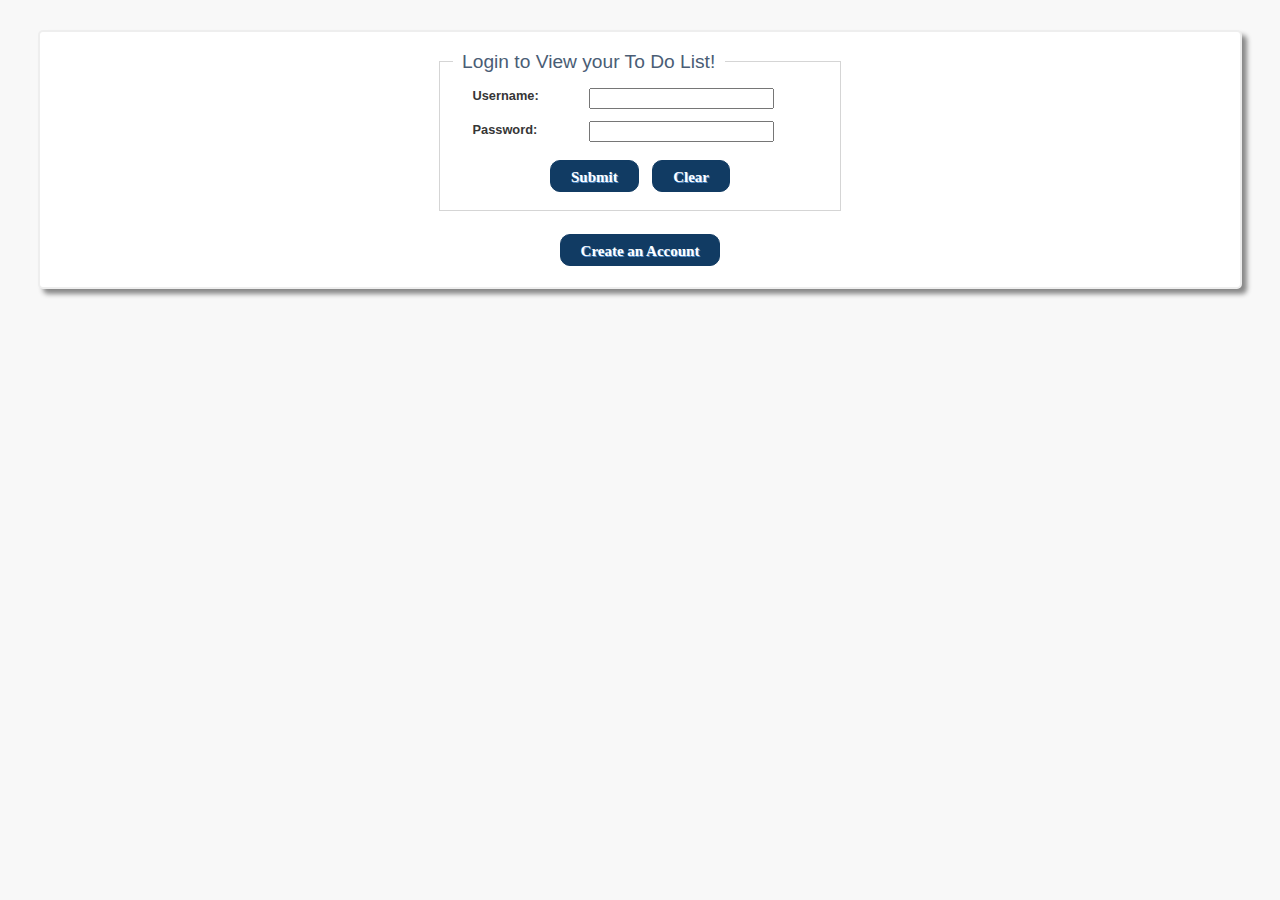
<file: cd-html5-mobile/src/main/webapp/index.html>
<!DOCTYPE html PUBLIC "-//W3C//DTD HTML 4.01 Transitional//EN" "http://www.w3.org/TR/html4/loose.dtd">
<html>
	<head>
		<title>My To Do List</title>
		<link rel="icon" type="image/ico" href="http://www.dit.ie/media/styleimages/dit_crest_2010.gif"/>	    
		<script type="text/javascript" src="js/userPermissions.js"></script>

		<meta http-equiv="Content-Type" content="text/html; charset=utf-8"/>
	
	    <!-- Set viewport scaling and zoom features -->
	    <meta name="viewport" content="width=device-width, initial-scale=1">
	
	    <script type="text/javascript" src="js/libs/modernizr-2.5.3.min.js"></script>
		
		<link rel='stylesheet' type='text/css' href='css/mystyle.css'>
		
		
		<script type="text/javascript">
		  Modernizr.load([{
		      load: [
		          "http://code.jquery.com/jquery-1.7.1.min.js",
		          "js/libs/underscore-min.js",
		          // Minification - See Readme for details
		          // For minification, comment out this file
		          "js/login.js"
		          // For minification, uncomment this file
		          // "js/app.min.js"
		      ],
		      complete: function() {
		          if ( !window.jQuery ) {
		              //In production, you would want to fall back to a minified file.
		              //We fall back to the full version because Eclipse reports false errors in some minified JavaScript files.
		              yepnope( "js/libs/jquery-1.7.1.min.js" );
		          }
		      }
		  },{
		      test: Modernizr.mq( "only all and (max-width: 640px)" ),
		      yep: {
		          //assign labeled callbacks for later execution after script loads.
		          //we are on mobile device so load appropriate CSS
		          "jqmcss": "css/jquery.mobile-1.1.0.min.css",
		          // For minification, uncomment this line
		          //"mcss": "css/m.screen.min.css"
		          // For minification, comment out this line
		          "mcss": "css/mystyle.css"
		      },
		      nope: {
		          //we are on desktop
		          // For minification, uncomment this line
		          //"scss": "css/d.screen.min.css"
		          // For minification, comment out this line
		      	"scss": "css/mystyle.css"
		      },
		      callback: {
		          //use the labeled callbacks from above, and load jQuery Mobile
		          "jqmcss": function( url, result, key ) {
		              yepnope({
		                  load: "http://code.jquery.com/mobile/1.1.0/jquery.mobile-1.1.0.min.js",
		                  complete: function() {
		                      if ( !$.mobile ) {
		                          yepnope.injectJs( "js/libs/jquery.mobile-1.1.0.min.js" );
		                      }
		                  }
		              });
		          },
		          "scss": function( url, result, key ) {
		              $( document ).ready( function() {
		                  //here we are moving content around based on the browser/device.
		                  $( "aside" ).insertAfter( $( "section" ) );
		              });
		          }
		      },
			complete: function() {
			    $( document ).ready( function() {
			        $('#login').submit(function(event) {
			        	var user = document.getElementById('userName').value;
			        	var pass = document.getElementById('userPassWord').value;
			        	pageRedirect(user,pass);
			            return false;
			        });
			    });
			}
		}]);
		</script>
	</head>


    <body onload="clearUser()">
    
        <div id="main-container">
            
            <div id="inner-container" >    
              
              <form name=login id="login">
              <center>
                        <fieldset>
                            <legend>Login to View your To Do List!</legend>
                            <div>
                                <label for="name">Username: </label>
                                <input type="text" name="userName"  id="userName" value="" required>
                            </div>
                            <br>
                            <div>
                                <label for="password">Password:</label>
                                <input type="password" name="userPassWord" id="userPassWord" value="" required>
                            </div>
                            <br>
                            <div data-role="controlgroup" data-type="horizontal">
                                <input type="Submit" name="Submit" value="Submit" class='button' >
                                <input type="reset" name="reset" value="Clear" class='button'>

                            </div>
                          
                            <div id="formMsgs"></div>
                            
                        </fieldset>
                        </center>
                    </form>
                    <br>
				                        <center><a href="register.html"><button class="button" >Create an Account</button></a></center>
              <div id="info" class="hidden"></div> 
            </div>
        </div>
 <!--        
        <div id="eric-multi">
            <img src="images/ebottomgrad.jpg" >
        </div> -->
    
    </body>

</html>
</file>
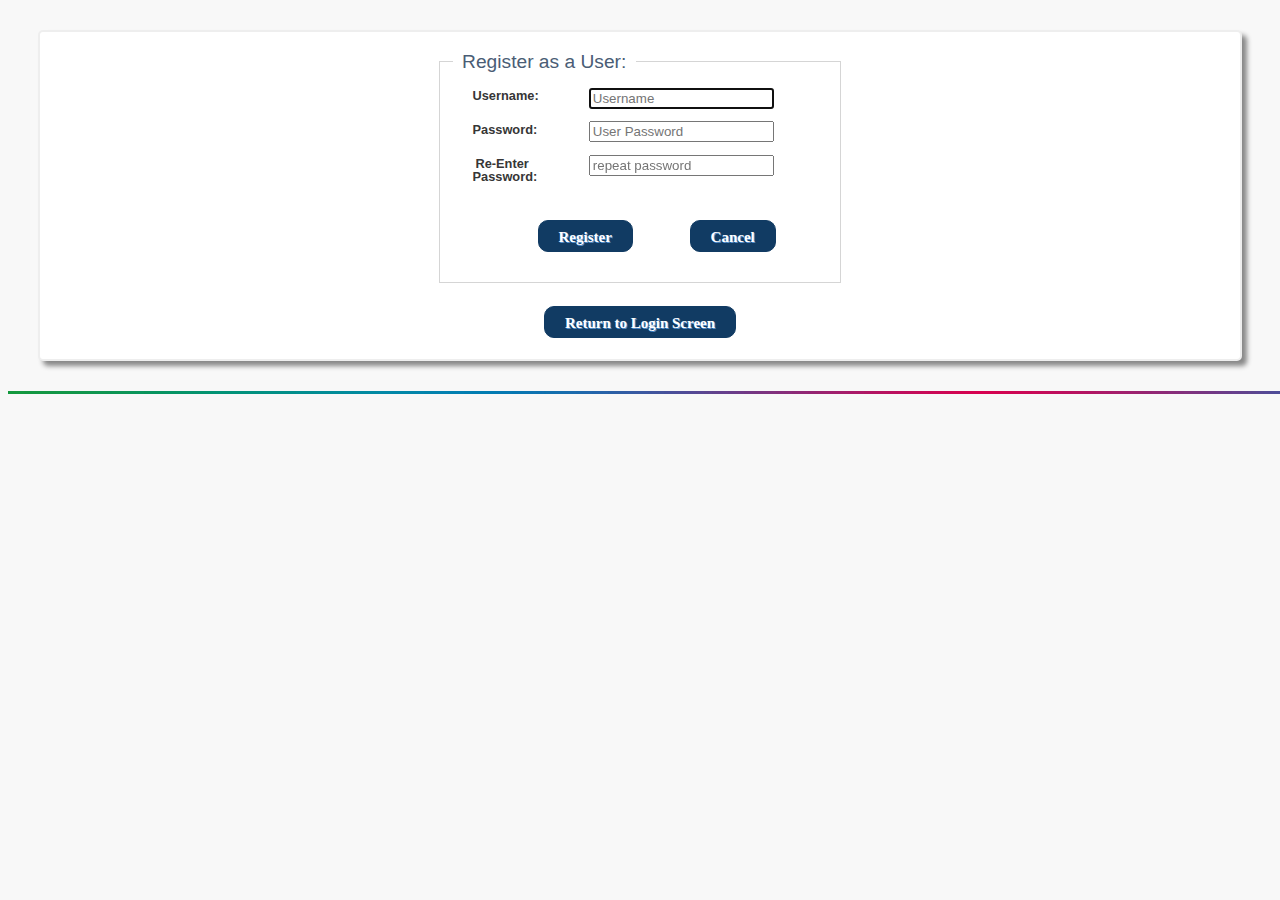
<file: cd-html5-mobile/src/main/webapp/register.html>
<!DOCTYPE html PUBLIC "-//W3C//DTD HTML 4.01 Transitional//EN" "http://www.w3.org/TR/html4/loose.dtd">
<html>
<head>
<title>Register User</title>
<link rel="icon" type="image/ico" href="http://www.dit.ie/media/styleimages/dit_crest_2010.gif"/>	    
<script type="text/javascript" src="js/libs/modernizr-2.5.3.min.js"></script>
<link rel="stylesheet" type="text/css" href="css/mystyle.css">


<script type="text/javascript">
        Modernizr.load([{
            //Load CDN hosted jQuery or fall back to local file.
            /*--------Note-----------
            This approach should only be used if you trust the source of where the resource (JavaScript) is located.
            In this case, use of the jquery CDN is much faster if your user's browser already has this file cached.
            If they don't have it cached, try to load it from the CDN as this will be faster if the user is
            located closer to a CDN than you currently hosted server.
            */
            load: [
                "http://code.jquery.com/jquery-1.7.1.min.js",
                "js/libs/underscore-min.js",
                // Minification - See Readme for details
                // For minification, comment out this file
                "js/app.js"
                // For minification, uncomment this file
                // "js/app.min.js"
            ],
            complete: function() {
                if ( !window.jQuery ) {
                    //In production, you would want to fall back to a minified file.
                    //We fall back to the full version because Eclipse reports false errors in some minified JavaScript files.
                    yepnope( "js/libs/jquery-1.7.1.min.js" );
                }
            }
        },{
            //device detection and asynchronous script loading
            /*--------Note-----------
            Here we're using the yepnope framework which gives us the ability to load scripts dynamically, based on
            Modernizr's results.
            With Modernizr, we use media queries and touch detection to see if we are on a mobile, touch based device
            or if we're at anything less than 480px.. this gives us a mobile ui on desktop browsers when resized to <480px
            width for testing.
            */
            test: Modernizr.mq( "only all and (max-width: 640px)" ),
            yep: {
                //assign labeled callbacks for later execution after script loads.
                //we are on mobile device so load appropriate CSS
                "jqmcss": "css/jquery.mobile-1.1.0.min.css",
                // For minification, uncomment this line
                //"mcss": "css/m.screen.min.css"
                // For minification, comment out this line
                "mcss": "css/mystyle.css"
            },
            nope: {
                //we are on desktop
                // For minification, uncomment this line
                //"scss": "css/d.screen.min.css"
                // For minification, comment out this line
            	"scss": "css/mystyle.css"
            },
            callback: {
                //use the labeled callbacks from above, and load jQuery Mobile
                "jqmcss": function( url, result, key ) {
                    yepnope({
                        load: "http://code.jquery.com/mobile/1.1.0/jquery.mobile-1.1.0.min.js",
                        complete: function() {
                            if ( !$.mobile ) {
                                yepnope.injectJs( "js/libs/jquery.mobile-1.1.0.min.js" );
                            }
                        }
                    });
                },
                "scss": function( url, result, key ) {
                    $( document ).ready( function() {
                        //here we are moving content around based on the browser/device.
                        $( "aside" ).insertAfter( $( "section" ) );
                    });
                }
            },
            complete: function() {
                $( document ).ready( function() {
                    //setup the app after all scripts have loaded

                    $( "#container" ).show();
              

                    //Register an event listener on the sumbit action
                    $('#reg').submit(function(event) {
                        event.preventDefault();

                       // var memberData = $(this).serializeObject();
                       
                       	var memberData ={
											"username":document.getElementById("name").value,
											"password":document.getElementById("password").value };
											
											if(document.getElementById("validate-status").innerHTML == "passwords match :)"){
											registerMember(memberData);
											}
                       

                    });

                    //Register the cancel listener
                    $('#cancel').click(function(event) {
                        //clear input fields
                        $('#reg')[0].reset();

                        //clear existing msgs
                        $('span.invalid').remove();
                        $('span.success').remove();
                    });

                    $("#refreshButtonD, #refreshButtonM").click(function(event) {
                        //updateMemberTable();
                       // updateCdTable();
                    });

                    //Clear member registration and error messages on page change
                    $("#container").delegate("#register-art", "pagebeforeshow", function(event) {
                        $("#formMsgs").empty();
                        $('span.invalid').remove();
                    });
                });

                $.fn.serializeObject = function() {
                    var o = {};
                    var a = this.serializeArray();
                    $.each(a, function() {
                        if (o[this.name]) {
                            if (!o[this.name].push) {
                                o[this.name] = [o[this.name]];
                            }
                            o[this.name].push(this.value || '');
                        } else {
                            o[this.name] = this.value || '';
                        }
                    });
                    return o;
                };
            }
        }]);
    </script>


</head>

<body>
	<div id="main-container">
		
		<div id="inner-container">
			<center>
				<!-- For now mapping bean validation constraints from server side model is a manual task -->
				<form name="reg" id="reg" data-ajax="false">
					<fieldset>
						<legend>Register as a User:</legend>
						<div>
							<label for="name">Username:</label> <input type="text"
								name="name" id="name" placeholder="Username" required autofocus />
						</div>
						<br>
						<div>
							<label for="password">Password:</label> <input type="password"
								name="password" id="password" placeholder="User Password"
								required />
						</div>
						<br>
						<div>
							<label for="passwordRetype">Re-Enter Password:</label> <input
								type="password" name="passwordRetype" id="passwordRetype"
								placeholder="repeat password " required />
						</div>
						<br>
						<p id="validate-status"></p>
						<br>
						<div data-role="controlgroup" data-type="horizontal">
							<input class="button" type="submit" id="register" value="Register" /> 
							<input class="button" type="button" name="cancel" id="cancel" value="Cancel" />
							
						</div>
						<br>
						<div id="formMsgs"></div>

					</fieldset>
				</form>
				<br>
				                        <center><a href="index.html"><button class="button" >Return to Login Screen</button></a></center>
				
			</center>
		</div>


	</div>
			<div id="eric-multi">
			<img src="images/ebottomgrad.jpg">
		</div>
</body>
</html>
</file>
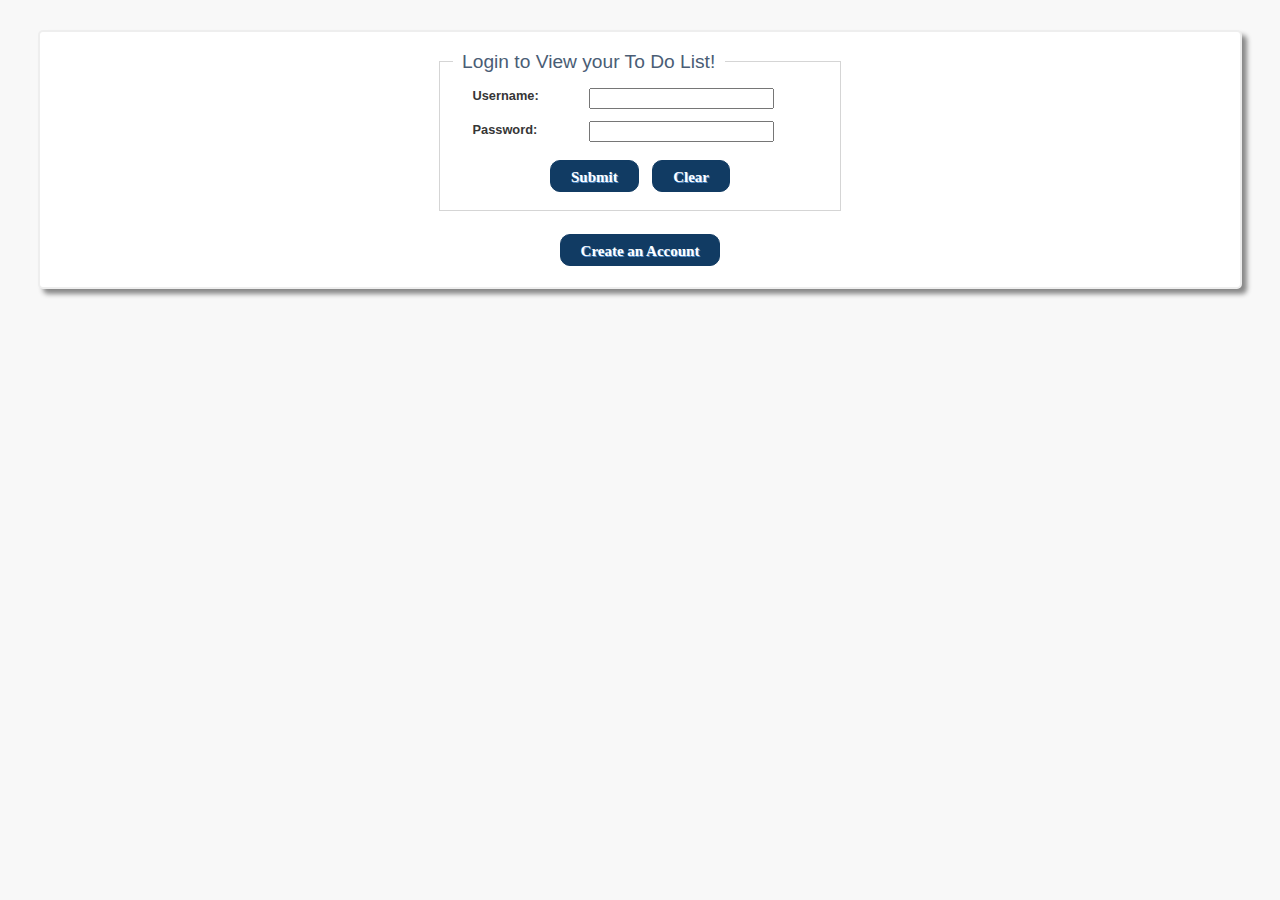
<file: cd-html5-mobile/src/main/webapp/toDoList.html>
<!DOCTYPE html>
<html>
<head>
<title>My To Do List</title>
<link rel="icon" type="image/ico" href="http://www.dit.ie/media/styleimages/dit_crest_2010.gif"/>	    
<meta http-equiv="Content-Type" content="text/html; charset=utf-8" />


<!-- For minification, comment out this link -->
<!-- Shared styles -->
<link rel="stylesheet" href="css/screen.css" />
<link rel="stylesheet" href="css/mystyle.css" />

<!-- Set viewport scaling and zoom features -->
<meta name="viewport" content="width=device-width, initial-scale=1">

<script type="text/javascript" src="js/userPermissions.js"></script>
<script type="text/javascript" src="js/modal.js"></script>
<script type="text/javascript" src="js/libs/modernizr-2.5.3.min.js"></script>

<script type="text/javascript">
	Modernizr
			.load([
					{
						//Load CDN hosted jQuery or fall back to local file.
						/*--------Note-----------
						This approach should only be used if you trust the source of where the resource (JavaScript) is located.
						In this case, use of the jquery CDN is much faster if your user's browser already has this file cached.
						If they don't have it cached, try to load it from the CDN as this will be faster if the user is
						located closer to a CDN than you currently hosted server.
						 */
						load : [ "http://code.jquery.com/jquery-1.7.1.min.js",
								"js/libs/underscore-min.js",
								// Minification - See Readme for details
								// For minification, comment out this file
								"js/app.js"
						// For minification, uncomment this file
						// "js/app.min.js"
						],
						complete : function() {
							if (!window.jQuery) {
								//In production, you would want to fall back to a minified file.
								//We fall back to the full version because Eclipse reports false errors in some minified JavaScript files.
								yepnope("js/libs/jquery-1.7.1.min.js");
							}
						}
					},
					{
						//device detection and asynchronous script loading
						/*--------Note-----------
						Here we're using the yepnope framework which gives us the ability to load scripts dynamically, based on
						Modernizr's results.
						With Modernizr, we use media queries and touch detection to see if we are on a mobile, touch based device
						or if we're at anything less than 480px.. this gives us a mobile ui on desktop browsers when resized to <480px
						width for testing.
						 */
						test : Modernizr.mq("only all and (max-width: 640px)"),
						yep : {
							//assign labeled callbacks for later execution after script loads.
							//we are on mobile device so load appropriate CSS
							"jqmcss" : "css/jquery.mobile-1.1.0.min.css",
							// For minification, uncomment this line
							//"mcss": "css/m.screen.min.css"
							// For minification, comment out this line
							"mcss" : "css/m.screen.css"
						},
						nope : {
							//we are on desktop
							// For minification, uncomment this line
							//"scss": "css/d.screen.min.css"
							// For minification, comment out this line
							"scss" : "css/d.screen.css"
						},
						callback : {
							//use the labeled callbacks from above, and load jQuery Mobile
							"jqmcss" : function(url, result, key) {
								yepnope({
									load : "http://code.jquery.com/mobile/1.1.0/jquery.mobile-1.1.0.min.js",
									complete : function() {
										if (!$.mobile) {
											yepnope
													.injectJs("js/libs/jquery.mobile-1.1.0.min.js");
										}
									}
								});
							},
							"scss" : function(url, result, key) {
								$(document).ready(function() {
									//here we are moving content around based on the browser/device.
									$("aside").insertAfter($("section"));
								});
							}
						},
						complete : function() {
							$(document)
									.ready(
											function() {
												//setup the app after all scripts have loaded

												$("#container").show();
												//Fetches the initial member data and populates the table using jquery templates
												getTaskTemplate();
												// getCdTemplate();

												//Register an event listener on the sumbit action
												$('#reg')
														.submit(
																function(event) {
																	event
																			.preventDefault();

																	//var userName = localStorage.getItem("currentUserName");
																	//alert(userName);

																	var taskData = {
																		"task" : document
																				.getElementById("task").value,
																		"username" : localStorage
																				.getItem("currentUserName")
																	};

																	createTask(taskData);

																});

												//Register the cancel listener
												$('#cancel').click(
														function(event) {
															//clear input fields
															$('#reg')[0]
																	.reset();

															//clear existing msgs
															$('span.invalid')
																	.remove();
															$('span.success')
																	.remove();
														});

												$(
														"#refreshButtonD, #refreshButtonM")
														.click(
																function(event) {
																	updateTaskTable();
																	
																});

												//Clear member registration and error messages on page change
												$("#container").delegate(
														"#register-art",
														"pagebeforeshow",
														function(event) {
															$("#formMsgs")
																	.empty();
															$('span.invalid')
																	.remove();
														});
											});

							$.fn.serializeObject = function() {
								var o = {};
								var a = this.serializeArray();
								$.each(a, function() {
									if (o[this.name]) {
										if (!o[this.name].push) {
											o[this.name] = [ o[this.name] ];
										}
										o[this.name].push(this.value || '');
									} else {
										o[this.name] = this.value || '';
									}
								});
								return o;
							};
						}
					} ]);
</script>
</head>
<body onload="checkUser()">
	<div id="main-container">

		<!-- /Header -->

		<div id="ctask-container">

			<!-- For now mapping bean validation constraints from server side model is a manual task -->
			<center>
				<h1>To Do List</h1>
			</center>
			<center>
				<button class="button" onclick="logout()"">Logout</button>
			</center>
			<br>

			<form name="reg" id="reg" data-ajax="false" class="hidden-container">
				<center>
					<fieldset>
						<legend>Add item to your list</legend>
						<div>
							<label for="name">Task:</label> <input type="text" name="task"
								id="task" placeholder="Add Item Here" required autofocus />
						</div>
						<br>
						<div data-role="controlgroup" data-type="horizontal">
							<input class="button" type="submit" id="register"
								value="Register" /> <input class="button" type="button"
								name="cancel" id="cancel" value="Clear" />
						</div>

						<div id="formMsgs"></div>

					</fieldset>
				</center>
			</form>


			<form name="reg" id="reg" data-ajax="false" class="hidden">
				<center>
					<fieldset>
						<legend>Edit selected Task</legend>
						<div>
							<label for="name">Task:</label> <input type="text" name="task"
								id="task" placeholder="Add Item Here" required autofocus />
						</div>
						<br>
						<div data-role="controlgroup" data-type="horizontal">
							<input class="button" type="submit" id="register"
								value="Add Task" /> <input class="button" type="button"
								name="cancel" id="cancel" value="Clear" />
						</div>

						<div id="formMsgs"></div>

					</fieldset>
				</center>
			</form>




		</div>
		<div id="task-container">
			<center>
				<fieldset>
					<legend>Current Tasks</legend>
					<div id="members"></div>
				</fieldset>

			</center>


		</div>
	</div>

	<div id="openModal" class="modalDialog">


		<div>
			<h1>Edit Task</h1>

			<form name="reg1" id="reg1" >
	 		Edit Task: <input type="text" name="task1" id="task1" required>						
				
			<input type="button" value="Submit" onclick="submitEdit(document.getElementById('task1').value);" >

			</form>
				

			<a href="#close" title="Close" class="close"><button>Close</button></a>


		</div>
	</div>



</body>
</html>
</file>
<file: cd-html5-mobile/src/main/webapp/css/mystyle.css>
#inner-container {
   
    background: none repeat scroll 0 0 #FFFFFF;
    border: 2px solid #EEEEEE;
    box-shadow: 5px 5px 5px #888888;
    border-radius: 5px;
    float: none;
    margin: 0 0 1.5em !important;
    overflow: hidden;
    padding: 1em;
    width: auto; 
}

#ctask-container {
   
    background: none repeat scroll 0 0 #FFFFFF;
    border: 2px solid #EEEEEE;
    box-shadow: 5px 5px 5px #888888;
    border-radius: 5px;
    float: left;
    margin: 0 0 1.5em !important;
    overflow: hidden;
    padding: 1em;
    width: 40%; 
}

#task-container {
   
    background: none repeat scroll 0 0 #FFFFFF;
    border: 2px solid #EEEEEE;
    box-shadow: 5px 5px 5px #888888;
    border-radius: 5px;
    float: right;
    margin: 0 0 1.5em !important;
    overflow: hidden;
    padding: 1em;
    width: 50%;
    display: inline-block; 
}



#hidden-container {
   
    background: none repeat scroll 0 0 #FFFFFF;
    border: 2px solid #EEEEEE;
    box-shadow: 5px 5px 5px #888888;
    border-radius: 5px;
    float: none;
    margin: 0 0 1.5em !important;
    overflow: hidden;
    padding: 1em;
    width: auto; 
}

#login-container {
   
    background: none repeat scroll 0 0 #FFFFFF;
    border: 2px solid #EEEEEE;
    box-shadow: 5px 5px 5px #888888;
    border-radius: 5px;
    float: none;
    overflow: hidden;
    padding: 1em;
    padding-top:40px;
    padding-bottom:40px;
    width: 600px; 
    margin:0 auto;
    text-align:center;
    margin-bottom:8% ;
    margin-top: 5%;
}


#home-container {
   
    background: none repeat scroll 0 0 #FFFFFF;
    border: 2px solid #EEEEEE;
    box-shadow: 5px 5px 5px #888888;
    border-radius: 5px;
    float: none;
    margin: 0 0 1.5em !important;
    overflow: hidden;
    padding: 1em;
    width: auto;
    text-align: center;
    padding-bottom: 25px;
    
    
}
#upload-container {
   
    background: none repeat scroll 0 0 #FFFFFF;
    border: 2px solid #EEEEEE;
    box-shadow: 5px 5px 5px #888888;
    border-radius: 5px;
    float: none;
    margin: 0 0 1.5em !important;
    overflow: hidden;
    padding: 1em;
    width: auto; 
    text-align: center;
}

#heading-container {
   
    background: none repeat scroll 0 0 #FFFFFF;
    border: 4px solid #EEEEEE;
    box-shadow: 5px 5px 5px #888888;
    border-radius: 5px;
    float: none;
    margin: 0 0 1.5em !important;
    overflow: hidden;
    padding: 4px;
    width: auto;
    text-align: center;
    margin-bottom: 0;
    padding-bottom:0px;  
}


#main-container{
    margin: 30px;
}

#container{
    margin: 30px;
}

body{
    background-color: #F8F8F8;
    overflow-x: hidden;

}

form{
  display: block;
}

root { 
    display: block;
}

#eir-image{
float:left;
width:110px;
height:90px;
margin:5px;
margin-top: 25px;
}

#dit-image{
float:right;
width:110px;
height:90px;
margin:5px;
margin-top: 13px;
}


#eric-multi{
    
    padding-bottom: 40px;
}

.submissionfield{
    
    min-width: 25%;
    border: 1px solid #113B63;
    font-size: 1em;
    padding-left: 5px;
    height: 25px;
    line-height: 17px;
    -webkit-border-radius: 10px;
    -moz-border-radius: 10px;
    border-radius: 10px;
    
}

.button {
	-moz-box-shadow: 0px 0px 0px 0px #bbdaf7;
	-webkit-box-shadow: 0px 0px 0px 0px #bbdaf7;
	box-shadow: 0px 0px 0px 0px #bbdaf7;
	background-color:#113B63;
	-webkit-border-radius: 10px;
        -moz-border-radius: 10px;
        border-radius: 10px;
	text-indent:0;
	border:1px solid #113B63;
	display:inline-block;
	color:#ffffff;
	font-family:Trebuchet MS;
	font-size:15px;
	font-weight:bold;
	font-style:normal;
	height:32px;
	line-height:30px;
	width: auto;
	text-decoration:none;
	text-align:center;
	text-shadow:1px 1px 0px #528ecc;
    margin: 5px;
    padding-left: 20px;
    padding-right: 20px;
}

.wrapper {
    text-align: center;
}

.centre {
	position: absolute:
    top: 50%;
}

.alignleft {
	display: inline-block;
    float: none;
    margin: 5px;
}
.alignright {
	float: none;
	margin:5px;
}
.aligncentre {
	float: centre;
}

.centrewrapper {
    text-align: center;
}

.block {
    padding-left: 10px;
    display:block;
}

.hidden{
	display: none;
}


/*Table for incoming Data Styling*/

#results, #selectedTime
{
font-family:"Trebuchet MS", Arial, Helvetica, sans-serif;
/* width:500px; */
text-align: center;
border-collapse:collapse;
margin: auto;
}
#results td, #results th
{
font-size:1em;
border:1px solid #113B63;
padding:3px 7px 2px 7px;
}
#results th 
{
font-size:1.1em;
text-align:left;
padding-top:5px;
padding-bottom:4px;
background-color:#336699;
color:#ffffff;
text-align: center;
}
#results tr.alt td 
{
color:#000000;
background-color:#B7CFE6;
}

fieldset {
    border: 1px solid #D5D5D5;
    font: 80%/1 sans-serif;
    padding: 1em;
    width: 375px;
}
label {
    color: #363636;
    float: left;
    font-weight: bold;
    margin-left: 20px;
    margin-right: 0.5em;
    padding-top: 0.2em;
    text-align: right;
    width: 15%;
}

legend {
    color: #4A5D75;
    font-size: 1.5em;
    padding: 0.2em 0.5em;
}
#register {
    float: left;
    margin-left: 85px;
}


h1 
{
    margin: 0px;
    padding-top: 5px;
}

h3{
	margin-bottom: 10px;
    margin-top: 10px;
}

h2{
	display:none;
}

h2.display{
	
	display:visible;
}


.modalDialog {
	position: fixed;
	font-family: Arial, Helvetica, sans-serif;
	top: 0;
	right: 0;
	bottom: 0;
	left: 0;
	background: rgba(0,0,0,0.8);
	z-index: 99999;
	opacity:0;
	-webkit-transition: opacity 400ms ease-in;
	-moz-transition: opacity 400ms ease-in;
	transition: opacity 400ms ease-in;
	pointer-events: none;
}


.modalDialog:target {
	opacity:1;
	pointer-events: auto;
}

.modalDialog > div {
	width: 300px;
	position: relative;
	margin: 10% auto;
	padding: 5px 20px 13px 20px;
	border-radius: 10px;
	background: #fff;
	background: -moz-linear-gradient(#fff, #999);
	background: -webkit-linear-gradient(#fff, #999);
	background: -o-linear-gradient(#fff, #999);
}
</file>
<file: cd-html5-mobile/src/main/webapp/css/screen.css>
/**
 * JBoss, Home of Professional Open Source
 * Copyright 2012, Red Hat, Inc., and individual contributors
 * by the @authors tag. See the copyright.txt in the distribution for a
 * full listing of individual contributors.
 *
 * Licensed under the Apache License, Version 2.0 (the "License");
 * you may not use this file except in compliance with the License.
 * You may obtain a copy of the License at
 * http://www.apache.org/licenses/LICENSE-2.0
 * Unless required by applicable law or agreed to in writing, software
 * distributed under the License is distributed on an "AS IS" BASIS,
 * WITHOUT WARRANTIES OR CONDITIONS OF ANY KIND, either express or implied.
 * See the License for the specific language governing permissions and
 * limitations under the License.
 */
/* Core styles for the page */

code {
    font-size: 1.1em;
}

a {
    text-decoration: none;
}

a:hover {
    color: #369;
    text-decoration: underline;
}

/* Member registration styles */
span.invalid {
    padding-left: 3px;
    color: red;
}

span.success {
   padding-left: 3px;
   color: green;
}

/* Member table styles */
#members  {
    display: table;
    width: 100%;
}

#members .row {
    display: table-row;
}

#members .row .col {
    display: table-cell;
    width: auto;
    border: 1px solid #ccc;
}

#members .head {
    color: #FFFFFF;
    background-color: #000000;
    padding: 1px 5px;
    border-bottom: 1px solid #ccc;
}

#members .data {
    padding: 1px 5px;
    font-size: 11px;
}

.member-foot {
    clear: both;
    height: 20px;
    font-weight: bold;
}
#cds  {
    display: table;
    width: 100%;
}

#cds .row {
    display: table-row;
}

#cds .row .col {
    display: table-cell;
    width: auto;
    border: 1px solid #ccc;
}

#cds .head {
    color: #FFFFFF;
    background-color: #000000;
    padding: 1px 5px;
    border-bottom: 1px solid #ccc;
}

#cds .data {
    padding: 1px 5px;
    font-size: 11px;
}

.cd-foot {
    clear: both;
    height: 20px;
    font-weight: bold;
}



/* Us4 table styles */
#results  {
    display: table;
    width: 100%;
}

#results .row {
    display: table-row;
}

#results .row .col {
    display: table-cell;
    width: auto;
    border: 1px solid #ccc;
}

#results .head {
    color: #FFFFFF;
    background-color: #000000;
    padding: 1px 5px;
    border-bottom: 1px solid #ccc;
}

#results .data {
    padding: 1px 5px;
    font-size: 11px;
}
</file>
